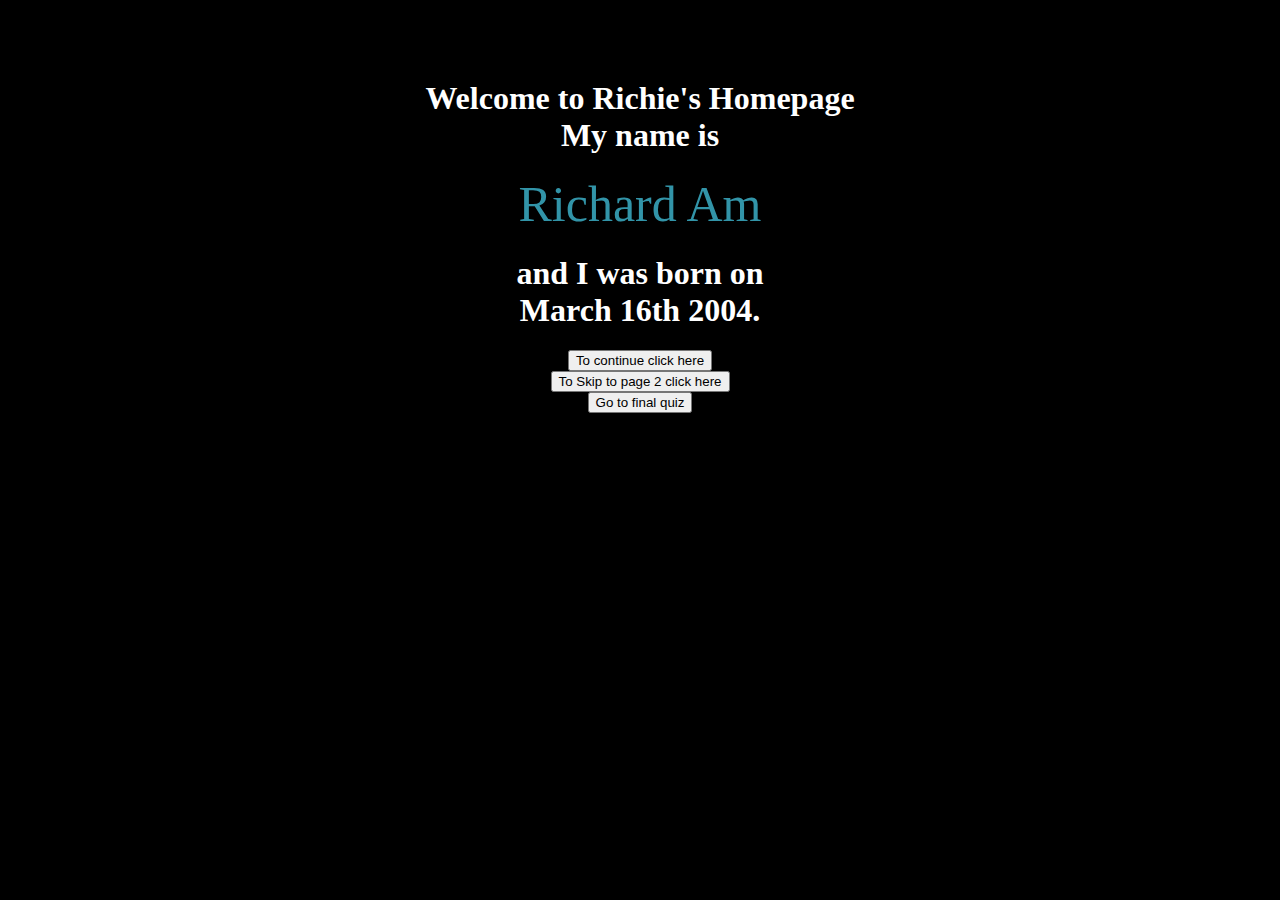
<file: index.html>
<!DOCTYPE html>

<html lang="en">
    <head>
<script src="https://cdn.jsdelivr.net/npm/bootstrap@5.0.0/dist/js/bootstrap.bundle.min.js" integrity="sha384-p34f1UUtsS3wqzfto5wAAmdvj+osOnFyQFpp4Ua3gs/ZVWx6oOypYoCJhGGScy+8" crossorigin="anonymous"></script>
<script src="https://cdn.jsdelivr.net/npm/@popperjs/core@2.9.2/dist/umd/popper.min.js" integrity="sha384-IQsoLXl5PILFhosVNubq5LC7Qb9DXgDA9i+tQ8Zj3iwWAwPtgFTxbJ8NT4GN1R8p" crossorigin="anonymous"></script>
<script src="https://cdn.jsdelivr.net/npm/bootstrap@5.0.0/dist/js/bootstrap.min.js" integrity="sha384-lpyLfhYuitXl2zRZ5Bn2fqnhNAKOAaM/0Kr9laMspuaMiZfGmfwRNFh8HlMy49eQ" crossorigin="anonymous"></script>
        <link href="styles.css" rel="stylesheet">
        <title>Richie's Webpage</title>
    </head>
    <body class="color centered">
        <h1>&nbsp;</h1>
        <h1 id="color">Welcome to Richie's Homepage<br>My name is</h1>
        <!--Based my following code off this tutorial https://a1websitepro.com/use-javascript-to-type-out-text-on-webpage-one-at-a-time  -->
        <div class="size color2" id="text"></div>
        <script class ="size">
            let txt = "Richard Aman";
            let Array = txt.split("");
            let timer;
            function looper(){
                if(Array.length > 0){
                    document.getElementById("text").innerHTML += Array.shift();}else{
                    clearTimeout(timer);
                    return false;}
                timer = setTimeout('looper()', 70);}
            looper();
        </script>
        <h1>and I was born on<br>March 16th 2004.</h1>

        <input type="button" onclick="location.href='/page1.html'" value="To continue click here"/><br>
        <input type="button" onclick="location.href='/page2.html'" value="To Skip to page 2 click here"/><br>
        <input type="button" onclick="location.href='/page3.html'" value="Go to final quiz"/>

    </body>
</html>
</file>
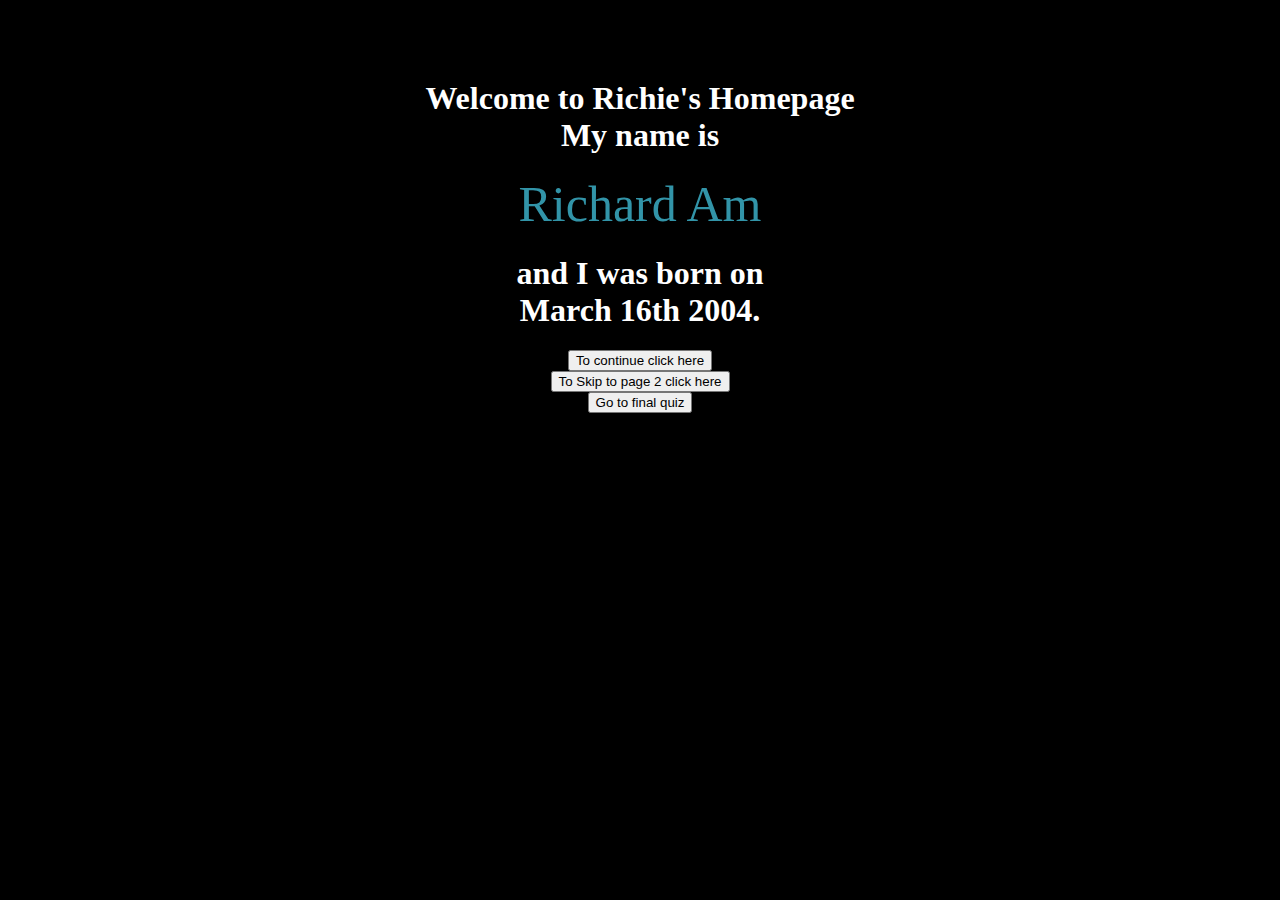
<file: homepage 2/index.html>
<!DOCTYPE html>

<html lang="en">
    <head>
<script src="https://cdn.jsdelivr.net/npm/bootstrap@5.0.0/dist/js/bootstrap.bundle.min.js" integrity="sha384-p34f1UUtsS3wqzfto5wAAmdvj+osOnFyQFpp4Ua3gs/ZVWx6oOypYoCJhGGScy+8" crossorigin="anonymous"></script>
<script src="https://cdn.jsdelivr.net/npm/@popperjs/core@2.9.2/dist/umd/popper.min.js" integrity="sha384-IQsoLXl5PILFhosVNubq5LC7Qb9DXgDA9i+tQ8Zj3iwWAwPtgFTxbJ8NT4GN1R8p" crossorigin="anonymous"></script>
<script src="https://cdn.jsdelivr.net/npm/bootstrap@5.0.0/dist/js/bootstrap.min.js" integrity="sha384-lpyLfhYuitXl2zRZ5Bn2fqnhNAKOAaM/0Kr9laMspuaMiZfGmfwRNFh8HlMy49eQ" crossorigin="anonymous"></script>
        <link href="styles.css" rel="stylesheet">
        <title>Richie's Webpage</title>
    </head>
    <body class="color centered">
        <h1>&nbsp;</h1>
        <h1 id="color">Welcome to Richie's Homepage<br>My name is</h1>
        <!--Based my following code off this tutorial https://a1websitepro.com/use-javascript-to-type-out-text-on-webpage-one-at-a-time  -->
        <div class="size color2" id="text"></div>
        <script class ="size">
            let txt = "Richard Aman";
            let Array = txt.split("");
            let timer;
            function looper(){
                if(Array.length > 0){
                    document.getElementById("text").innerHTML += Array.shift();}else{
                    clearTimeout(timer);
                    return false;}
                timer = setTimeout('looper()', 70);}
            looper();
        </script>
        <h1>and I was born on<br>March 16th 2004.</h1>

        <input type="button" onclick="location.href='page1.html';" value="To continue click here"/><br>
        <input type="button" onclick="location.href='page2.html';" value="To Skip to page 2 click here"/><br>
        <input type="button" onclick="location.href='page3.html';" value="Go to final quiz"/>

    </body>
</html>
</file>
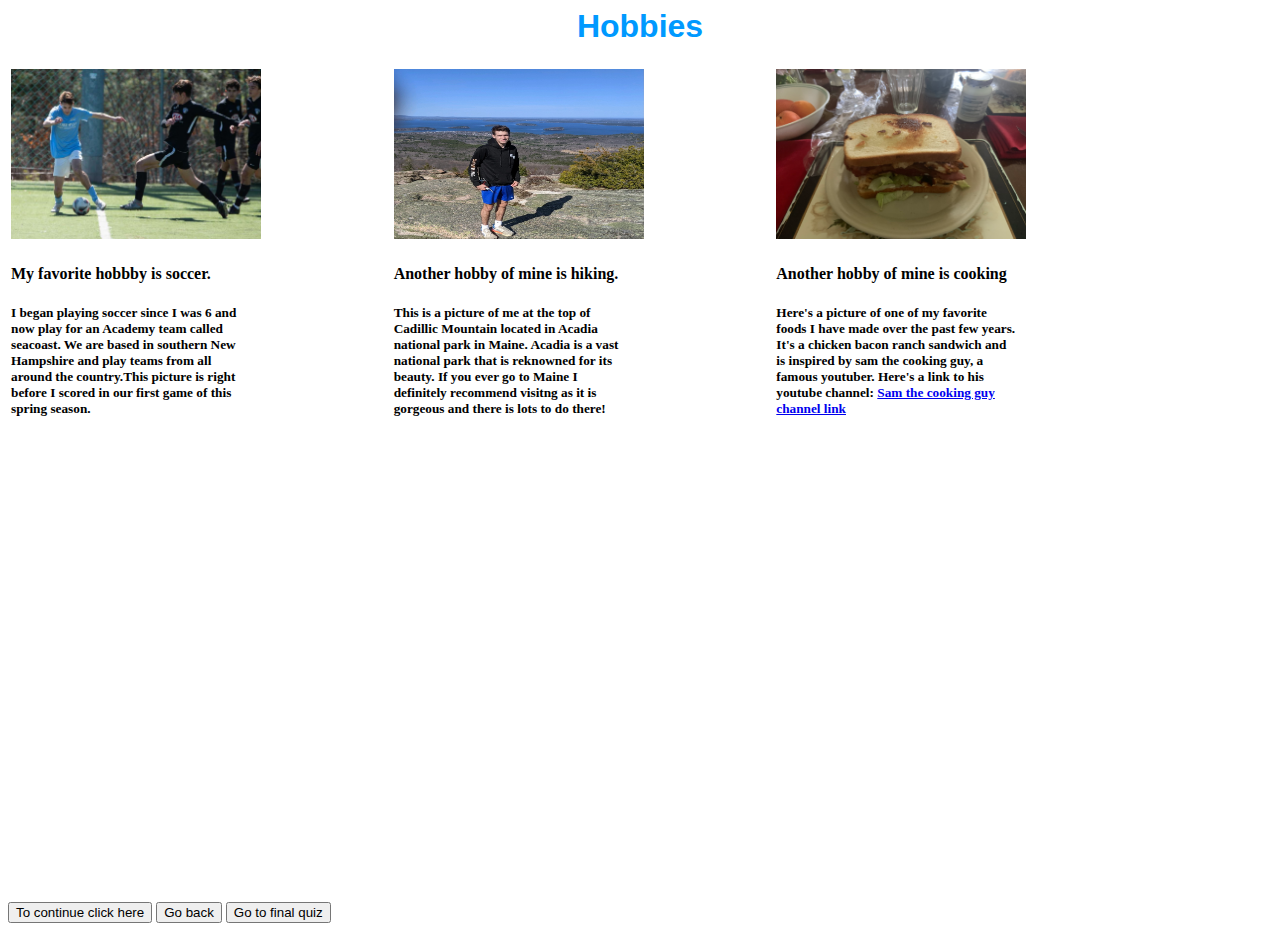
<file: page1.html>
<!DOCTYPE html>

<html lang="en">
    <head>
<script src="https://cdn.jsdelivr.net/npm/bootstrap@5.0.0/dist/js/bootstrap.bundle.min.js" integrity="sha384-p34f1UUtsS3wqzfto5wAAmdvj+osOnFyQFpp4Ua3gs/ZVWx6oOypYoCJhGGScy+8" crossorigin="anonymous"></script>
<script src="https://cdn.jsdelivr.net/npm/@popperjs/core@2.9.2/dist/umd/popper.min.js" integrity="sha384-IQsoLXl5PILFhosVNubq5LC7Qb9DXgDA9i+tQ8Zj3iwWAwPtgFTxbJ8NT4GN1R8p" crossorigin="anonymous"></script>
<script src="https://cdn.jsdelivr.net/npm/bootstrap@5.0.0/dist/js/bootstrap.min.js" integrity="sha384-lpyLfhYuitXl2zRZ5Bn2fqnhNAKOAaM/0Kr9laMspuaMiZfGmfwRNFh8HlMy49eQ" crossorigin="anonymous"></script>
        <link href="styles.css" rel="stylesheet">


        <title>Richie's 2nd page</title>
    </head>
    <body>
        <h1 id="page1title">Hobbies</h1>
        <table class="table">
            <tr>
                <td>
                    <div class="card" style="width: 15rem">
                        <img height="170" width="250" id="IMG1" src="IMG-2932%20(3).JPG" alt="Soccer.image">
                            <div class="card-body">
                                <h4>My favorite hobbby is soccer. </h4>
                                    <h5>I began playing soccer since I was 6 and now play for an Academy team called seacoast. We are based in southern New Hampshire and play teams from all around the country.This picture is right before I scored in our first game of this spring season.</h5>

                            </div>
                    </div>
                </td>


            <td>
                <div class="card" style="width: 15rem">
                    <img height="170" width="250" src="IMG-3019(1).jpg" alt="Soccer.image">
                        <div class="card-body">
                            <h4>Another hobby of mine is hiking. </h4>
                                <h5>This is a picture of me at the top of Cadillic Mountain located in Acadia national park in Maine. Acadia is a vast national park that is reknowned for its beauty. If you ever go to Maine I definitely recommend visitng as it is gorgeous and there is lots to do there!</h5>
                        </div>
                </div>
            </td>


        <td>
            <div class="card" style="width: 15rem">
                <img height="170" width="250" src="IMG-2089.jpg" alt="Soccer.image">
                    <div class="card-body">
                        <h4>Another hobby of mine is cooking </h4>
                            <h5>Here's a picture of one of my favorite foods I have made over the past few years. It's a chicken bacon ranch sandwich and is inspired by sam the cooking guy, a famous youtuber. Here's a link to his youtube channel: <a href="https://www.youtube.com/channel/UCbRj3Tcy1Zoz3rcf83nW5kw">Sam the cooking guy channel link</a></h5>
                    </div>
            </div>
        </td>

        </tr>
</table>
        <div style="padding:130px" class="img-soccer"></div>


            <h1>&nbsp;</h1>


        <input type="button" onclick="location.href='/page2.html'" value="To continue click here"/>
        <input type="button" onclick="location.href='/index.html'" value="Go back"/>
        <input type="button" onclick="location.href='/page3.html'" value="Go to final quiz"/>
    </body>
</html>
</file>
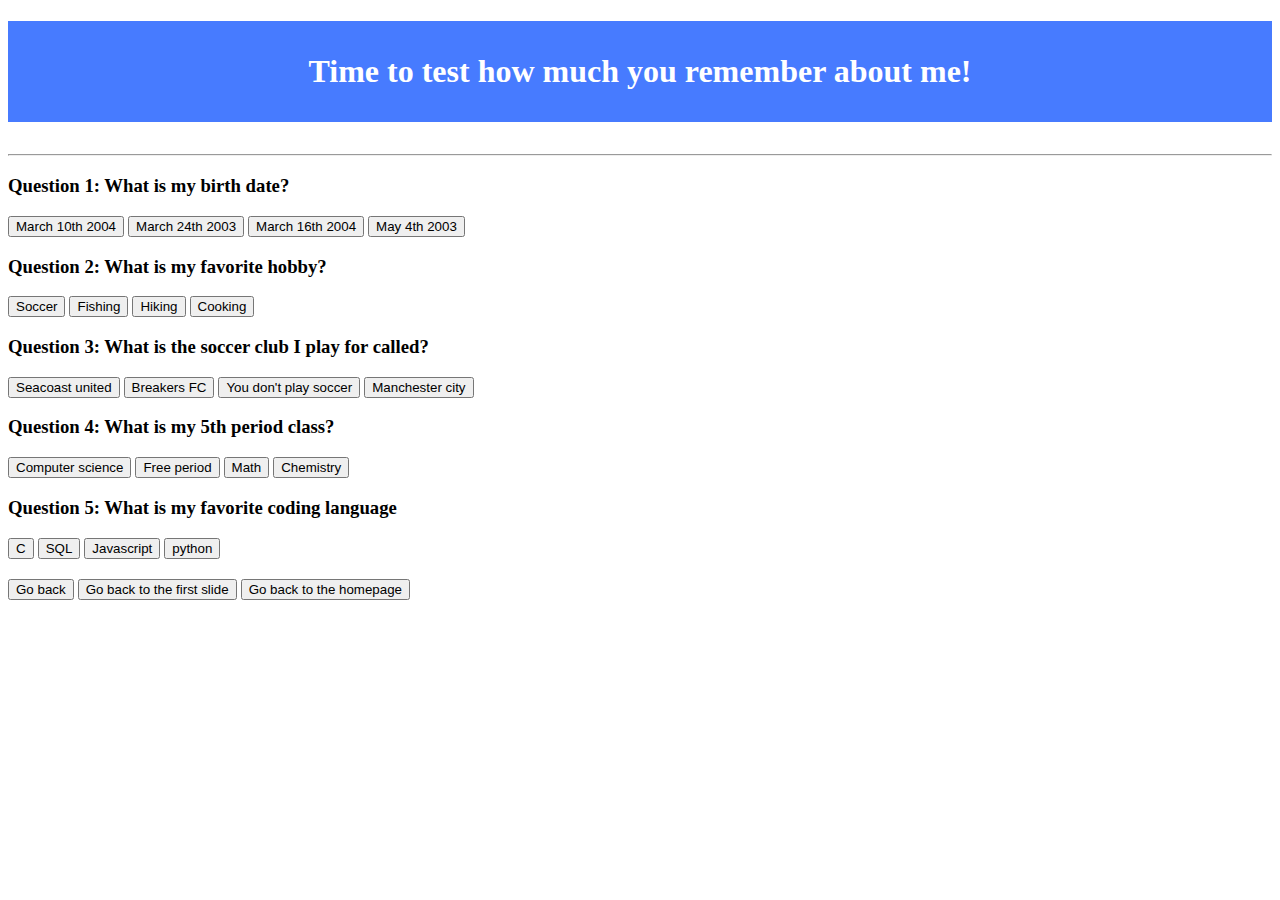
<file: page3.html>
<!DOCTYPE html>

<!-- Demonstrates HTML -->

<html lang="en">
    <head>
        <link href="https://cdn.jsdelivr.net/npm/bootstrap@5.0.0-beta3/dist/css/bootstrap.min.css" rel="stylesheet" integrity="sha384-eOJMYsd53ii+scO/bJGFsiCZc+5NDVN2yr8+0RDqr0Ql0h+rP48ckxlpbzKgwra6" crossorigin="anonymous">
        <script src="https://cdn.jsdelivr.net/npm/@popperjs/core@2.9.2/dist/umd/popper.min.js" integrity="sha384-IQsoLXl5PILFhosVNubq5LC7Qb9DXgDA9i+tQ8Zj3iwWAwPtgFTxbJ8NT4GN1R8p" crossorigin="anonymous"></script>
        <script src="https://cdn.jsdelivr.net/npm/bootstrap@5.0.0/dist/js/bootstrap.min.js" integrity="sha384-lpyLfhYuitXl2zRZ5Bn2fqnhNAKOAaM/0Kr9laMspuaMiZfGmfwRNFh8HlMy49eQ" crossorigin="anonymous"></script>
        <link href="styles.css" rel="stylesheet">
        <title>Richie's final page quiz</title>

        <script>
        let counter = 0;
                document.addEventListener('DOMContentLoaded', function() {
                    let x = document.querySelectorAll('.incorrect');
                    for(let i = 0; i<x.length; i++){
                        x[i].addEventListener('click', function() {
                        x[i].style.backgroundColor = "red";
                        document.getElementById("incorrect1").innerHTML = "sorry that's incorrect";
                        let z = document.querySelectorAll("#btn1, #btn2, #btn3, #btn4");
                        for(let i = 0; i<z.length; i++){
                            z[i].disabled = true;
                        }
                    });
                    }
                });
                document.addEventListener('DOMContentLoaded', function() {
                    let q = document.querySelectorAll('.incorrect2');
                    for(let i = 0; i<q.length; i++){
                        q[i].addEventListener('click', function() {
                        q[i].style.backgroundColor = "red";
                        document.getElementById("incorrect2").innerHTML = "sorry that's incorrect";
                        let f = document.querySelectorAll("#btn5, #btn6, #btn7, #btn8");
                        for(let i = 0; i<f.length; i++){
                            f[i].disabled = true;

                        }
                    });
                    }
                });
                document.addEventListener('DOMContentLoaded', function() {
                    let q = document.querySelectorAll('.incorrect3');
                    for(let i = 0; i<q.length; i++){
                        q[i].addEventListener('click', function() {
                        q[i].style.backgroundColor = "red";
                        document.getElementById("incorrect3").innerHTML = "sorry that's incorrect";
                        let f = document.querySelectorAll("#btn9, #btn10, #btn11, #btn12");
                        for(let i = 0; i<f.length; i++){
                            f[i].disabled = true;

                        }
                    });
                    }
                });
                 document.addEventListener('DOMContentLoaded', function() {
                    let m = document.querySelectorAll('.incorrect4');
                    for(let i = 0; i<m.length; i++){
                        m[i].addEventListener('click', function() {
                        m[i].style.backgroundColor = "red";
                        document.getElementById("incorrect4").innerHTML = "sorry that's incorrect";
                        let r = document.querySelectorAll("#btn13, #btn14, #btn15, #btn16");
                        for(let i = 0; i<r.length; i++){
                            r[i].disabled = true;

                        }
                    });
                    }
                });
                document.addEventListener('DOMContentLoaded', function() {
                    let v = document.querySelectorAll('.incorrect5');
                    for(let i = 0; i<v.length; i++){
                        v[i].addEventListener('click', function() {
                        v[i].style.backgroundColor = "red";
                        document.getElementById("incorrect5").innerHTML = "sorry that's incorrect";
                        let u = document.querySelectorAll("#btn17, #btn18, #btn19, #btn20");
                        for(let i = 0; i<u.length; i++){
                            u[i].disabled = true;

                        }
                        if(counter > 4){
                            document.getElementById("results").innerHTML = 'Congratulations you got a '+counter+'/5! You really seem to know your stuff!';
                        } else if(counter > 2){
                            document.getElementById("results").innerHTML = 'Nice job you got a '+counter+'/5!';
                        } else {
                            document.getElementById("results").innerHTML = "You didn't do too well you only got a "+counter+"/5!";
                        }
                    });
                    }
                });
                document.addEventListener('DOMContentLoaded', function() {
                    let y = document.querySelectorAll('.correct');
                    for(let i = 0; i<y.length; i++){
                        y[i].addEventListener('click', function() {
                        y[i].style.backgroundColor = "green";
                        document.querySelector('#correct1').innerHTML = 'correct';
                        let z = document.querySelectorAll("#btn1, #btn2, #btn3, #btn4");
                        counter++;
                        for(let i = 0; i<z.length; i++){
                            z[i].disabled = true;


                        }
                    });
                    }
                });
                 document.addEventListener('DOMContentLoaded', function() {
                    let w = document.querySelectorAll('.correct2');
                    for(let i = 0; i<w.length; i++){
                        w[i].addEventListener('click', function() {
                        w[i].style.backgroundColor = "green";
                        document.getElementById("correct2").innerHTML = "correct";
                        let f = document.querySelectorAll("#btn5, #btn6, #btn7, #btn8");
                        counter++;
                        for(let i = 0; i<w.length; i++){
                            f[i].disabled = true;


                        }
                    });
                    }
                });
                document.addEventListener('DOMContentLoaded', function() {
                    let g = document.querySelectorAll('.correct3');
                    for(let i = 0; i<g.length; i++){
                        g[i].addEventListener('click', function() {
                        g[i].style.backgroundColor = "green";
                        document.querySelector('#correct3').innerHTML = 'correct';
                        let h = document.querySelectorAll("#btn9, #btn10, #btn11, #btn12");
                        counter++;
                        for(let i = 0; i<h.length; i++){
                            h[i].disabled = true;


                        }
                    });
                    }
                });
                document.addEventListener('DOMContentLoaded', function() {
                    let l = document.querySelectorAll('.correct4');
                    for(let i = 0; i<l.length; i++){
                        l[i].addEventListener('click', function() {
                        l[i].style.backgroundColor = "green";
                        document.querySelector('#correct4').innerHTML = 'correct';
                        let c = document.querySelectorAll("#btn13, #btn14, #btn15, #btn16");
                        counter++;
                        for(let i = 0; i<c.length; i++){
                            c[i].disabled = true;


                        }
                    });
                    }
                });
                        document.addEventListener('DOMContentLoaded', function() {
                    let b = document.querySelectorAll('.correct5');
                    for(let i = 0; i<b.length; i++){
                        b[i].addEventListener('click', function() {
                        b[i].style.backgroundColor = "green";
                        document.querySelector('#correct5').innerHTML = 'correct';
                        let k = document.querySelectorAll("#btn17, #btn18, #btn19, #btn20");
                        counter++;
                        for(let i = 0; i<k.length; i++){
                            k[i].disabled = true;

                        }
                        if(counter > 4){
                            document.getElementById("results").innerHTML = 'Congratulations you got a '+counter+'/5! You really seem to know your stuff!';
                        } else if(counter > 2){
                            document.getElementById("results").innerHTML = 'Nice job you got a '+counter+'/5!';
                        } else {
                            document.getElementById("results").innerHTML = "You didn't do too well you only got a "+counter+"/5!";
                        }
                    });
                    }
                });

        </script>


    </head>
    <body>

        <div class="">
            <h1 class="centered quiztext">Time to test how much you remember about me!</h1>
        </div>

        <div class="container">
            <div class="section">
                <hr>


                <h3>Question 1: What is my birth date?</h3>
                <button id="btn1" class="incorrect">March 10th 2004</button>
                <button id="btn2" class="incorrect">March 24th 2003</button>
                <button id="btn3" class="correct">March 16th 2004</button>
                <button id="btn4" class="incorrect">May 4th 2003</button>
                <h3 id="incorrect1"></h3>
                <h3 id="correct1"></h3>

                <h3>Question 2: What is my favorite hobby?</h3>
                <button id="btn5" class="correct2">Soccer</button>
                <button id="btn6" class="incorrect2">Fishing</button>
                <button id="btn7" class="incorrect2">Hiking</button>
                <button id="btn8" class="incorrect2">Cooking</button>
                <h3 id="incorrect2"></h3>
                <h3 id="correct2"></h3>

                <h3>Question 3: What is the soccer club I play for called?</h3>
                <button id="btn9" class="correct3">Seacoast united</button>
                <button id="btn10" class="incorrect3">Breakers FC</button>
                <button id="btn11" class="incorrect3">You don't play soccer</button>
                <button id="btn12" class="incorrect3">Manchester city</button>
                <h3 id="incorrect3"></h3>
                <h3 id="correct3"></h3>

                <h3>Question 4: What is my 5th period class?</h3>
                <button id="btn13" class="incorrect4">Computer science</button>
                <button id="btn14" class="correct4">Free period</button>
                <button id="btn15" class="incorrect4">Math</button>
                <button id="btn16" class="incorrect4">Chemistry</button>
                <h3 id="incorrect4"></h3>
                <h3 id="correct4"></h3>

                <h3>Question 5: What is my favorite coding language</h3>
                <button id="btn17" class="incorrect5">C</button>
                <button id="btn18" class="incorrect5">SQL</button>
                <button id="btn19" class="incorrect5">Javascript</button>
                <button id="btn20" class="correct5">python</button>
                <h3 id="incorrect5"></h3>
                <h3 id="correct5"></h3>
            </div>
        </div>
        <h2 class="centered" id="results"></h2>
        <input type="button" onclick="location.href='/page2.html'" value="Go back"/>
        <input type="button" onclick="location.href='/page1.html'" value="Go back to the first slide"/>
        <input type="button" onclick="location.href='/index.html'" value="Go back to the homepage"/>
          </body>
</html>
</file>
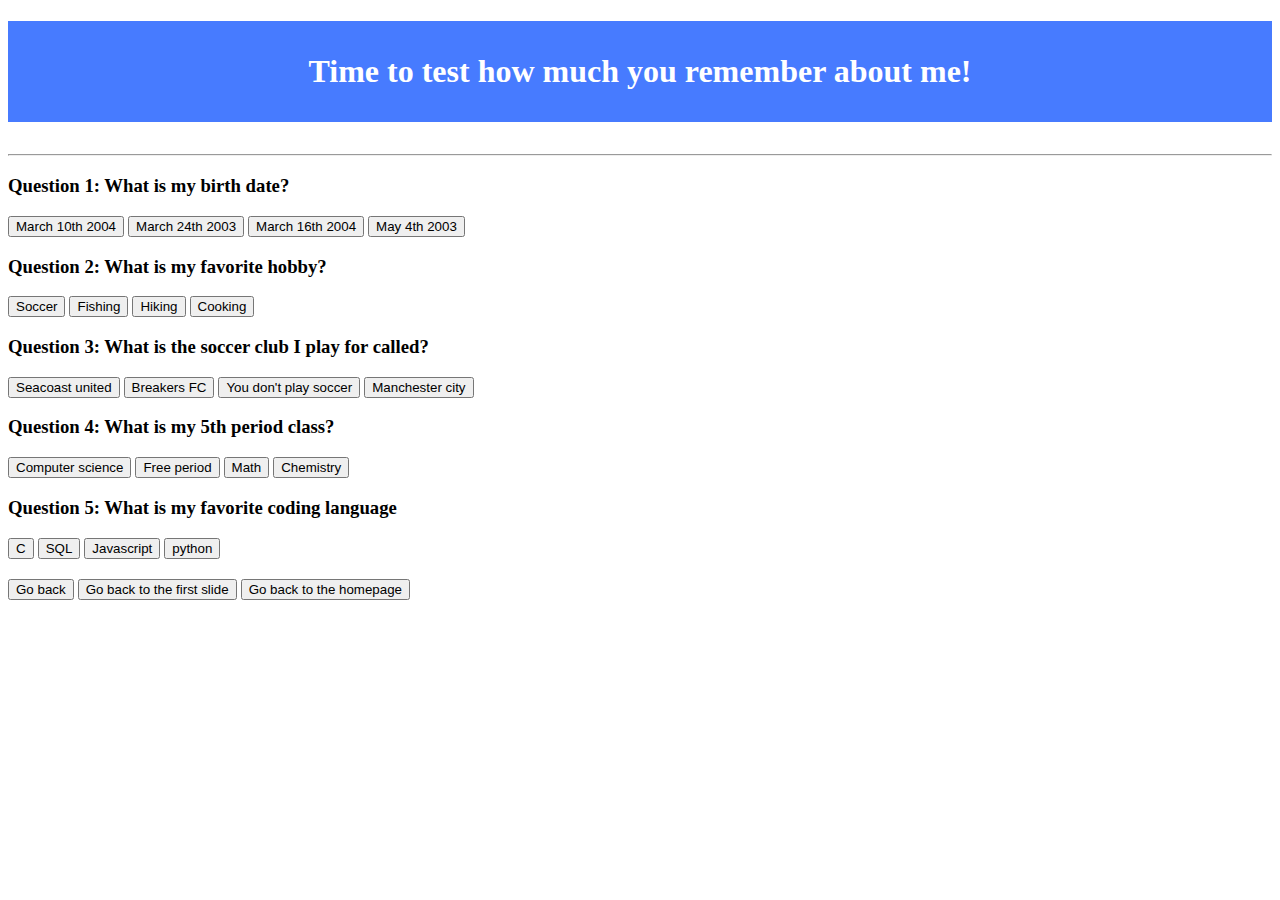
<file: homepage 2/page3.html>
<!DOCTYPE html>

<!-- Demonstrates HTML -->

<html lang="en">
    <head>
        <link href="https://cdn.jsdelivr.net/npm/bootstrap@5.0.0-beta3/dist/css/bootstrap.min.css" rel="stylesheet" integrity="sha384-eOJMYsd53ii+scO/bJGFsiCZc+5NDVN2yr8+0RDqr0Ql0h+rP48ckxlpbzKgwra6" crossorigin="anonymous">
        <script src="https://cdn.jsdelivr.net/npm/@popperjs/core@2.9.2/dist/umd/popper.min.js" integrity="sha384-IQsoLXl5PILFhosVNubq5LC7Qb9DXgDA9i+tQ8Zj3iwWAwPtgFTxbJ8NT4GN1R8p" crossorigin="anonymous"></script>
        <script src="https://cdn.jsdelivr.net/npm/bootstrap@5.0.0/dist/js/bootstrap.min.js" integrity="sha384-lpyLfhYuitXl2zRZ5Bn2fqnhNAKOAaM/0Kr9laMspuaMiZfGmfwRNFh8HlMy49eQ" crossorigin="anonymous"></script>
        <link href="styles.css" rel="stylesheet">
        <title>Richie's final page quiz</title>

        <script>
        let counter = 0;
                document.addEventListener('DOMContentLoaded', function() {
                    let x = document.querySelectorAll('.incorrect');
                    for(let i = 0; i<x.length; i++){
                        x[i].addEventListener('click', function() {
                        x[i].style.backgroundColor = "red";
                        document.getElementById("incorrect1").innerHTML = "sorry that's incorrect";
                        let z = document.querySelectorAll("#btn1, #btn2, #btn3, #btn4");
                        for(let i = 0; i<z.length; i++){
                            z[i].disabled = true;
                        }
                    });
                    }
                });
                document.addEventListener('DOMContentLoaded', function() {
                    let q = document.querySelectorAll('.incorrect2');
                    for(let i = 0; i<q.length; i++){
                        q[i].addEventListener('click', function() {
                        q[i].style.backgroundColor = "red";
                        document.getElementById("incorrect2").innerHTML = "sorry that's incorrect";
                        let f = document.querySelectorAll("#btn5, #btn6, #btn7, #btn8");
                        for(let i = 0; i<f.length; i++){
                            f[i].disabled = true;

                        }
                    });
                    }
                });
                document.addEventListener('DOMContentLoaded', function() {
                    let q = document.querySelectorAll('.incorrect3');
                    for(let i = 0; i<q.length; i++){
                        q[i].addEventListener('click', function() {
                        q[i].style.backgroundColor = "red";
                        document.getElementById("incorrect3").innerHTML = "sorry that's incorrect";
                        let f = document.querySelectorAll("#btn9, #btn10, #btn11, #btn12");
                        for(let i = 0; i<f.length; i++){
                            f[i].disabled = true;

                        }
                    });
                    }
                });
                 document.addEventListener('DOMContentLoaded', function() {
                    let m = document.querySelectorAll('.incorrect4');
                    for(let i = 0; i<m.length; i++){
                        m[i].addEventListener('click', function() {
                        m[i].style.backgroundColor = "red";
                        document.getElementById("incorrect4").innerHTML = "sorry that's incorrect";
                        let r = document.querySelectorAll("#btn13, #btn14, #btn15, #btn16");
                        for(let i = 0; i<r.length; i++){
                            r[i].disabled = true;

                        }
                    });
                    }
                });
                document.addEventListener('DOMContentLoaded', function() {
                    let v = document.querySelectorAll('.incorrect5');
                    for(let i = 0; i<v.length; i++){
                        v[i].addEventListener('click', function() {
                        v[i].style.backgroundColor = "red";
                        document.getElementById("incorrect5").innerHTML = "sorry that's incorrect";
                        let u = document.querySelectorAll("#btn17, #btn18, #btn19, #btn20");
                        for(let i = 0; i<u.length; i++){
                            u[i].disabled = true;

                        }
                        if(counter > 4){
                            document.getElementById("results").innerHTML = 'Congratulations you got a '+counter+'/5! You really seem to know your stuff!';
                        } else if(counter > 2){
                            document.getElementById("results").innerHTML = 'Nice job you got a '+counter+'/5!';
                        } else {
                            document.getElementById("results").innerHTML = "You didn't do too well you only got a "+counter+"/5!";
                        }
                    });
                    }
                });
                document.addEventListener('DOMContentLoaded', function() {
                    let y = document.querySelectorAll('.correct');
                    for(let i = 0; i<y.length; i++){
                        y[i].addEventListener('click', function() {
                        y[i].style.backgroundColor = "green";
                        document.querySelector('#correct1').innerHTML = 'correct';
                        let z = document.querySelectorAll("#btn1, #btn2, #btn3, #btn4");
                        counter++;
                        for(let i = 0; i<z.length; i++){
                            z[i].disabled = true;


                        }
                    });
                    }
                });
                 document.addEventListener('DOMContentLoaded', function() {
                    let w = document.querySelectorAll('.correct2');
                    for(let i = 0; i<w.length; i++){
                        w[i].addEventListener('click', function() {
                        w[i].style.backgroundColor = "green";
                        document.getElementById("correct2").innerHTML = "correct";
                        let f = document.querySelectorAll("#btn5, #btn6, #btn7, #btn8");
                        counter++;
                        for(let i = 0; i<w.length; i++){
                            f[i].disabled = true;


                        }
                    });
                    }
                });
                document.addEventListener('DOMContentLoaded', function() {
                    let g = document.querySelectorAll('.correct3');
                    for(let i = 0; i<g.length; i++){
                        g[i].addEventListener('click', function() {
                        g[i].style.backgroundColor = "green";
                        document.querySelector('#correct3').innerHTML = 'correct';
                        let h = document.querySelectorAll("#btn9, #btn10, #btn11, #btn12");
                        counter++;
                        for(let i = 0; i<h.length; i++){
                            h[i].disabled = true;


                        }
                    });
                    }
                });
                document.addEventListener('DOMContentLoaded', function() {
                    let l = document.querySelectorAll('.correct4');
                    for(let i = 0; i<l.length; i++){
                        l[i].addEventListener('click', function() {
                        l[i].style.backgroundColor = "green";
                        document.querySelector('#correct4').innerHTML = 'correct';
                        let c = document.querySelectorAll("#btn13, #btn14, #btn15, #btn16");
                        counter++;
                        for(let i = 0; i<c.length; i++){
                            c[i].disabled = true;


                        }
                    });
                    }
                });
                        document.addEventListener('DOMContentLoaded', function() {
                    let b = document.querySelectorAll('.correct5');
                    for(let i = 0; i<b.length; i++){
                        b[i].addEventListener('click', function() {
                        b[i].style.backgroundColor = "green";
                        document.querySelector('#correct5').innerHTML = 'correct';
                        let k = document.querySelectorAll("#btn17, #btn18, #btn19, #btn20");
                        counter++;
                        for(let i = 0; i<k.length; i++){
                            k[i].disabled = true;

                        }
                        if(counter > 4){
                            document.getElementById("results").innerHTML = 'Congratulations you got a '+counter+'/5! You really seem to know your';
                        } else if(counter > 2){
                            document.getElementById("results").innerHTML = 'Nice job you got a '+counter+'/5!';
                        } else {
                            document.getElementById("results").innerHTML = "You didn't do too well you only got a "+counter+"/5!";
                        }
                    });
                    }
                });

        </script>


    </head>
    <body>

        <div class="">
            <h1 class="centered quiztext">Time to test how much you remember about me!</h1>
        </div>

        <div class="container">
            <div class="section">
                <hr>


                <h3>Question 1: What is my birth date?</h3>
                <button id="btn1" class="incorrect">March 10th 2004</button>
                <button id="btn2" class="incorrect">March 24th 2003</button>
                <button id="btn3" class="correct">March 16th 2004</button>
                <button id="btn4" class="incorrect">May 4th 2003</button>
                <h3 id="incorrect1"></h3>
                <h3 id="correct1"></h3>

                <h3>Question 2: What is my favorite hobby?</h3>
                <button id="btn5" class="correct2">Soccer</button>
                <button id="btn6" class="incorrect2">Fishing</button>
                <button id="btn7" class="incorrect2">Hiking</button>
                <button id="btn8" class="incorrect2">Cooking</button>
                <h3 id="incorrect2"></h3>
                <h3 id="correct2"></h3>

                <h3>Question 3: What is the soccer club I play for called?</h3>
                <button id="btn9" class="correct3">Seacoast united</button>
                <button id="btn10" class="incorrect3">Breakers FC</button>
                <button id="btn11" class="incorrect3">You don't play soccer</button>
                <button id="btn12" class="incorrect3">Manchester city</button>
                <h3 id="incorrect3"></h3>
                <h3 id="correct3"></h3>

                <h3>Question 4: What is my 5th period class?</h3>
                <button id="btn13" class="incorrect4">Computer science</button>
                <button id="btn14" class="correct4">Free period</button>
                <button id="btn15" class="incorrect4">Math</button>
                <button id="btn16" class="incorrect4">Chemistry</button>
                <h3 id="incorrect4"></h3>
                <h3 id="correct4"></h3>

                <h3>Question 5: What is my favorite coding language</h3>
                <button id="btn17" class="incorrect5">C</button>
                <button id="btn18" class="incorrect5">SQL</button>
                <button id="btn19" class="incorrect5">Javascript</button>
                <button id="btn20" class="correct5">python</button>
                <h3 id="incorrect5"></h3>
                <h3 id="correct5"></h3>
            </div>
        </div>
        <h2 class="centered" id="results"></h2>
        <input type="button" onclick="location.href='page2.html';" value="Go back"/>
        <input type="button" onclick="location.href='page1.html';" value="Go back to the first slide"/>
        <input type="button" onclick="location.href='index.html';" value="Go back to the homepage"/>
          </body>
</html>
</file>
<file: styles.css>
.color
{
   background-color:black;
   color:white;

}
.centered
{
    text-align: center;
}
.size
{
font-size:50px;
}
.color2
{
color:rgb(50, 148, 168);
}

.table
{
    width:1150px;
}
.img-soccer
{
    height:120px;
    background:transparent url(https://images-na.ssl-images-amazon.com/images/I/91BEqswIlHL._AC_SX425_.jpg) bottom;
    background-size:100%;
    display:block;
    margin-left:auto;
    margin-right:auto;
    width:120px;

}
.img-soccer:hover
{
    width:120px;
    height:120px;
    background-image:url("https://media.giphy.com/media/67SOxIzDg1zUjLkslG/giphy.gif");
    z-index:1;
    padding:auto;



}
#page1title
{
    color:rgb(0, 153, 255);
    text-align:center;
    font-weight:bold;
    margin-top:0px;
    font-family:sans-serif;
}

p {
  font-family:arial;
  font-weight:italic;
  color:blue;
  text-align:center;
  margin-top:-200px;
}

.caption
{
    font-size:30px;
    margin-top:20px;
    margin-bottom:200px;
    z-index:1;
}
.color3
{
    font-size:20px;
    color:red;

}
.caption2
{
    color:#00FF00;
    font-size:20px;
    margin-top:10px;
    margin-bottom:225px;
    z-index:1;
}
.caption3
{
    color:red;
    font-size:25px;
    margin-top:20px;
    margin-bottom:230px;
    z-index:1;
}
.caption4
{
    color:red;
    font-size:20px;
    margin-top:20px;
    margin-bottom:280px;
    z-index:1;
}
.caption5
{
    color:#FF00FF;
    font-size:30px;
    margin-top:20px;
    margin-bottom:350px;
    z-index:1;
}
.caption6
{
    color:red;
    font-size:40px;
    margin-top:20px;
    margin-bottom:350px;
    z-index:1;
}
.caption7
{
    color:blue;
    font-size:25px;
    margin-top:20px;
    margin-bottom:150px;
    z-index:1;
}
.caption8
{
    color:red;
    font-size:45px;
    margin-top:20px;
    margin-bottom:150px;
    z-index:1;
}
h1.quiztext
{
    background-color: #477bff;
    color: #fff;
    margin-bottom: 2rem;
    padding: 2rem 1rem;
    text-align: center;
}
</file>
<file: homepage 2/styles.css>
.color
{
   background-color:black;
   color:white;

}
.centered
{
    text-align: center;
}
.size
{
font-size:50px;
}
.color2
{
color:rgb(50, 148, 168);
}

.table
{
    width:1150px;
}
.img-soccer
{
    height:120px;
    background:transparent url(https://images-na.ssl-images-amazon.com/images/I/91BEqswIlHL._AC_SX425_.jpg) bottom;
    background-size:100%;
    display:block;
    margin-left:auto;
    margin-right:auto;
    width:120px;

}
.img-soccer:hover
{
    width:120px;
    height:120px;
    background-image:url("https://media.giphy.com/media/67SOxIzDg1zUjLkslG/giphy.gif");
    z-index:1;
    padding:auto;



}
#page1title
{
    color:rgb(0, 153, 255);
    text-align:center;
    font-weight:bold;
    margin-top:0px;
    font-family:sans-serif;
}

p {
  font-family:arial;
  font-weight:italic;
  color:blue;
  text-align:center;
  margin-top:-200px;
}

.caption
{
    font-size:30px;
    margin-top:20px;
    margin-bottom:200px;
    z-index:1;
}
.color3
{
    font-size:20px;
    color:red;

}
.caption2
{
    color:#00FF00;
    font-size:20px;
    margin-top:10px;
    margin-bottom:225px;
    z-index:1;
}
.caption3
{
    color:red;
    font-size:25px;
    margin-top:20px;
    margin-bottom:230px;
    z-index:1;
}
.caption4
{
    color:red;
    font-size:20px;
    margin-top:20px;
    margin-bottom:280px;
    z-index:1;
}
.caption5
{
    color:#FF00FF;
    font-size:30px;
    margin-top:20px;
    margin-bottom:350px;
    z-index:1;
}
.caption6
{
    color:red;
    font-size:40px;
    margin-top:20px;
    margin-bottom:350px;
    z-index:1;
}
.caption7
{
    color:blue;
    font-size:25px;
    margin-top:20px;
    margin-bottom:150px;
    z-index:1;
}
.caption8
{
    color:red;
    font-size:45px;
    margin-top:20px;
    margin-bottom:150px;
    z-index:1;
}
h1.quiztext
{
    background-color: #477bff;
    color: #fff;
    margin-bottom: 2rem;
    padding: 2rem 1rem;
    text-align: center;
}
</file>
